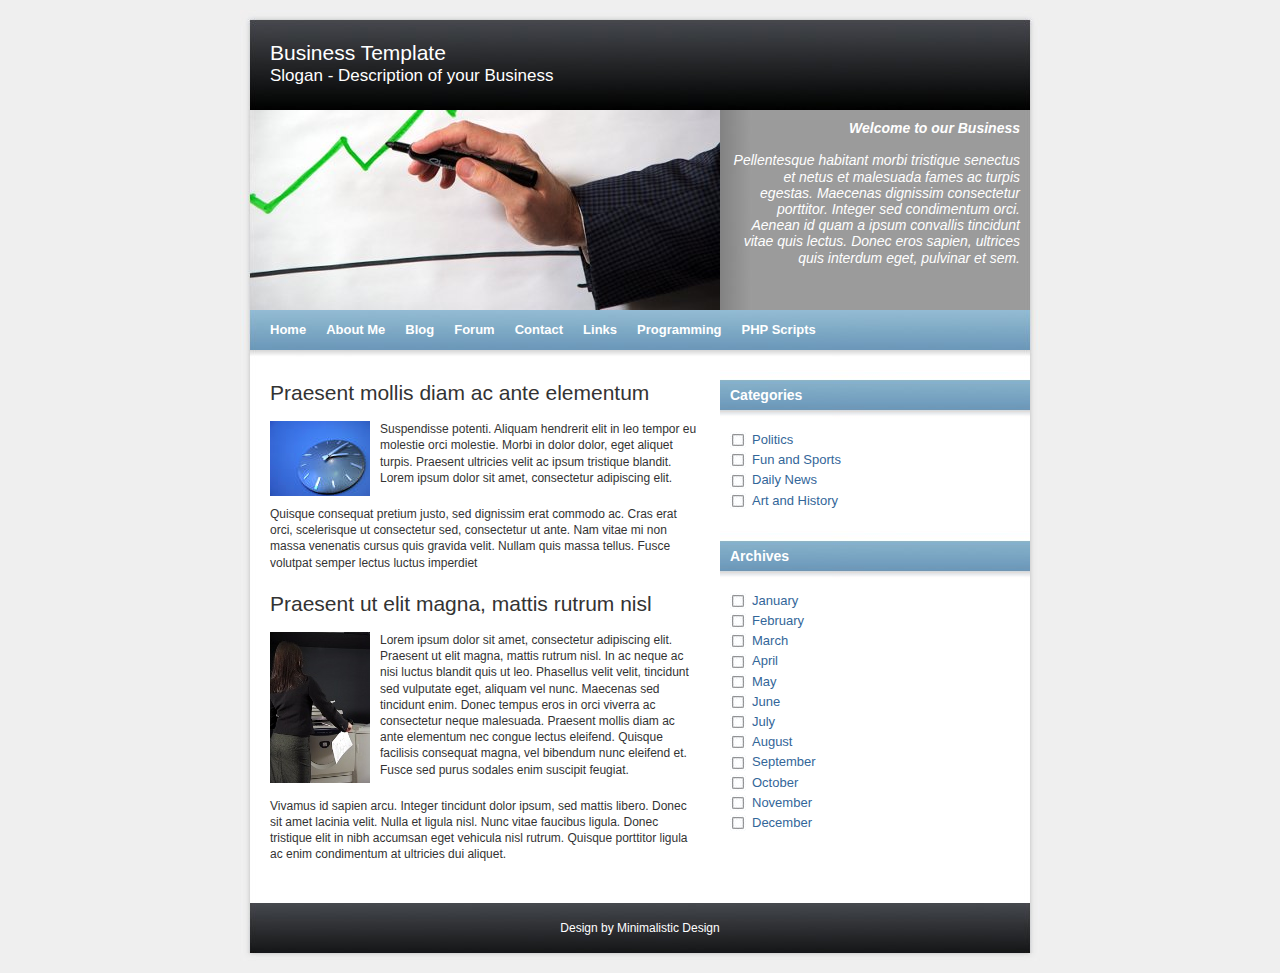
<file: index.html>
<!DOCTYPE html PUBLIC "-//W3C//DTD XHTML 1.0 Strict//EN" "http://www.w3.org/TR/xhtml1/DTD/xhtml1-strict.dtd">
<html xmlns="http://www.w3.org/1999/xhtml">
<head>
<title>Free xhtml template - minimalistic-design.net</title>	
<meta http-equiv="Content-Type" content="text/html; charset=UTF-8" />
<link rel="stylesheet" type="text/css" href="style.css" media="screen" />
</head>
<body>

<div id="page">

<div id="header">
<h1><a href="#">Business Template</a></h1>
<h2>Slogan - Description of your Business</h2>
</div>

<div id="intro"> 
<p>
<strong>Welcome to our Business</strong><br /><br />
Pellentesque habitant morbi tristique senectus et netus et malesuada fames ac turpis egestas. Maecenas dignissim consectetur porttitor. Integer sed condimentum orci. Aenean id quam a ipsum convallis tincidunt vitae quis lectus. Donec eros sapien, ultrices quis interdum eget, pulvinar et sem.
</p>
</div>

<div id="menu">
<ul>
<li><a href="#">Home</a></li> 

<li><a href="#">About Me</a></li> 
<li><a href="#">Blog</a></li> 
<li><a href="#">Forum</a></li>
<li><a href="#">Contact</a></li> 
<li><a href="#">Links</a></li> 
<li><a href="#">Programming</a></li>
<li><a href="#">PHP Scripts</a></li>
</ul>
</div>
<div id="menubottom"> </div>

<div id="wrapper">

<div id="content">

<h2>Praesent mollis diam ac ante elementum</h2>

<div style="float: left; padding: 10px 10px 0 0;"><img src="image.jpg" alt="image" /></div>
<p>
Suspendisse potenti. Aliquam hendrerit elit in leo tempor eu molestie orci molestie. Morbi in dolor dolor, eget aliquet turpis. Praesent ultricies velit ac ipsum tristique blandit. Lorem ipsum dolor sit amet, consectetur adipiscing elit.
</p>
<p>
Quisque consequat pretium justo, sed dignissim erat commodo ac. Cras erat orci, scelerisque ut consectetur sed, consectetur ut ante. Nam vitae mi non massa venenatis cursus quis gravida velit. Nullam quis massa tellus. Fusce volutpat semper lectus luctus imperdiet
</p>
<h2>Praesent ut elit magna, mattis rutrum nisl</h2>
<div style="float: left; padding: 10px 10px 0 0;"><img src="image1.jpg" alt="image1" /></div>
<p>
Lorem ipsum dolor sit amet, consectetur adipiscing elit. Praesent ut elit magna, mattis rutrum nisl. In ac neque ac nisi luctus blandit quis ut leo.
Phasellus velit velit, tincidunt sed vulputate eget, aliquam vel nunc. Maecenas sed tincidunt enim. Donec tempus eros in orci viverra ac consectetur neque malesuada.
Praesent mollis diam ac ante elementum nec congue lectus eleifend. Quisque facilisis consequat magna, vel bibendum nunc eleifend et. Fusce sed purus sodales enim suscipit feugiat. 
</p>
<p>
Vivamus id sapien arcu. Integer tincidunt dolor ipsum, sed mattis libero. Donec sit amet lacinia velit. Nulla et ligula nisl. Nunc vitae faucibus ligula. Donec tristique elit in nibh accumsan eget vehicula nisl rutrum. Quisque porttitor ligula ac enim condimentum at ultricies dui aliquet.
</p>
</div>

<div id="sidebar"> 

<h2>Categories</h2>

<ul>
<li><a href="#">Politics</a></li> 
<li><a href="#">Fun and Sports</a></li> 
<li><a href="#">Daily News</a></li> 
<li><a href="#">Art and History</a></li>
</ul>

<h2>Archives</h2>

<ul>
<li><a href="#">January</a></li> 
<li><a href="#">February</a></li> 
<li><a href="#">March</a></li> 
<li><a href="#">April</a></li>
<li><a href="#">May</a></li> 
<li><a href="#">June</a></li> 
<li><a href="#">July</a></li> 
<li><a href="#">August</a></li> 
<li><a href="#">September</a></li>
<li><a href="#">October</a></li>
<li><a href="#">November</a></li>
<li><a href="#">December</a></li>
</ul>

</div>

<div style="clear: both;"> </div>

</div>

<div id="footer">
<p>
Design by <a href="http://www.minimalistic-design.com">Minimalistic Design</a>
</p>
</div>
<div id="bottom"> </div>

</div>

		
</body>

</html>
</file>
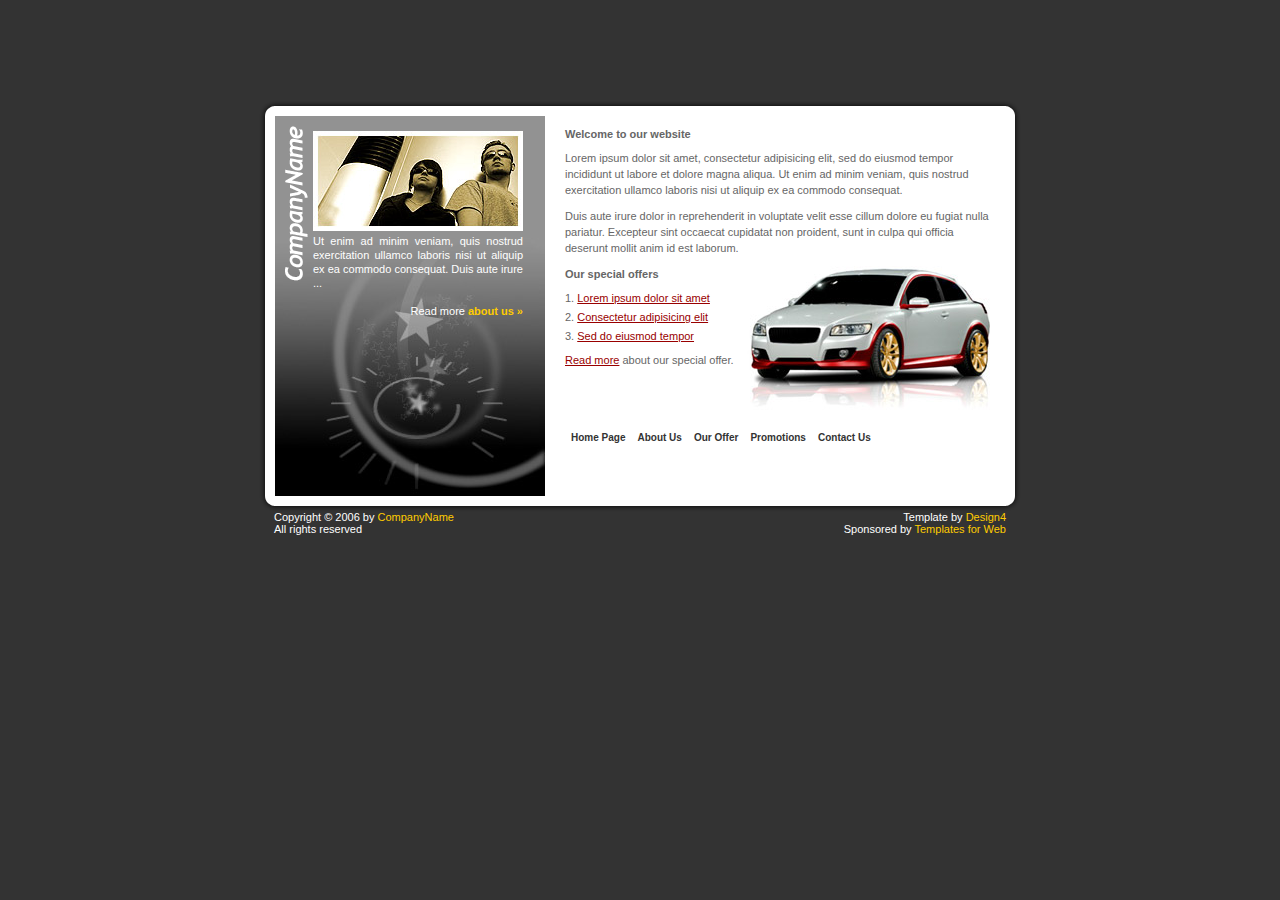
<file: car/XHTML/index.html>
<!DOCTYPE html PUBLIC "-//W3C//DTD XHTML 1.0 Strict//EN"
 "http://www.w3.org/TR/xhtml1/DTD/xhtml1-strict.dtd">

<html xmlns="http://www.w3.org/1999/xhtml">
<head>
	<title>Company Name</title>
  <meta name="Keywords" content="free template, template, xhtml, strict, css" />
	<meta name="Description" content="Template 002 sponsored by istoritve.com" />
	<meta http-equiv="Content-Type" content="text/html; charset=iso-8859-1" />	
	<meta name="Author" content="www.design4.ltd.pl" />
	<link rel="stylesheet" type="text/css" href="style.css" />
</head>
<body>
<div id="main">
		 <div id="top"><!-- --></div>
		 <div id="mainContent">
		 			<div id="leftCol">
  					<h1><img src="images/companyname.gif" alt="Company Name" title="Company Name" /></h1>
						<p><img src="images/people.jpg" alt="Temp" title="Temp" /><br />Ut enim ad minim veniam, 
						quis nostrud exercitation ullamco laboris 
  					nisi ut aliquip ex ea commodo consequat. Duis aute irure ...<br /><br /> 
  					<span class="imgRight">Read more <a href="#">about us &raquo;</a></span></p>
					
					</div>
      		<div id="rightCol">
      		  <h2>Welcome to our website</h2>
      			<p>Lorem ipsum dolor sit amet, consectetur adipisicing elit, 
      			sed do eiusmod tempor incididunt ut labore et dolore magna aliqua. 
      			Ut enim ad minim veniam, quis nostrud exercitation ullamco 
      			laboris nisi ut aliquip ex ea commodo consequat.</p> 
      			<p>Duis aute irure dolor in reprehenderit in voluptate velit 
      			esse cillum dolore eu fugiat nulla pariatur. Excepteur sint 
      			occaecat cupidatat non proident, sunt in culpa qui officia 
      			deserunt mollit anim id est laborum.</p>
      			<p><strong>Our special offers</strong><img src="images/c30.jpg" class="imgRight" alt="See also our special offer" /></p>
      			<ol>
      				 <li>1. <a href="#">Lorem ipsum dolor sit amet</a></li>
      				 <li>2. <a href="#">Consectetur adipisicing elit</a></li>
      				 <li>3. <a href="#">Sed do eiusmod tempor</a></li>
      			</ol>
      			<p><a href="#">Read more</a> about our special offer.</p>
      			<div id="menu">
      				<ul>
      					<li><a href="#">Home Page</a></li>
      					<li><a href="#">About Us</a></li>
      					<li><a href="#">Our Offer</a></li>
      					<li><a href="#">Promotions</a></li>
      					<li><a href="#">Contact Us</a></li>                    
      				</ul>
      			</div>				
      		</div>					
		 </div>
		 <div id="footer">
		 			<p class="imgLeft">
						 Copyright &copy; 2006 by <a href="#">CompanyName</a><br /> 
						 All rights reserved
					</p>
					<p class="imgRight">
						 Template by <a href="http://www.design4.ltd.pl" title="XHTML and CSS templates for sNews">Design4</a><br />
						 Sponsored by <a href="http://www.minimalistic-design.com" title="Open Source and Webmaster Forum">Templates for Web</a>
					</p>
		 </div>		 
</div>	
</body>
</html>
</file>
<file: style.css>
*{margin:0; padding:0;}

body {
font-family: Arial;
font-size: 12px; 
background: #efefef;
color: #333; 
margin:0; 
padding:0;
line-height: 135%;
}

a { color: #336699; text-decoration: none; }
a:hover { text-decoration: none; color : #880000; }

img { border: none; } 
img a {border:none;} 

ul { list-style-type: none; }

#page {
width: 800px;
margin: 10px auto;
}

#header { 
background: #efefef url(images/header.jpg) no-repeat;
height: 100px;
}
#header h1 {
font-size: 21px;
font-weight: 100;
padding: 35px 0 0 30px;
}
#header h1 a {
color: #fff;
}
#header h1 a:hover {
color: #eee;
}
#header h2 {
color: #fff;
font-size: 17px;
font-weight: 100;
padding: 7px 0 0 30px;
}

#intro {
background: #efefef url(images/intro.jpg) no-repeat;
height: 200px;
font-style: italic;
color: #fff;
}
#intro p {
font-size: 14px;
float: right;
padding: 10px 20px 0 0;
text-align: right; 
width: 290px;
}

#menu {
background: url(images/menu.jpg) no-repeat;
height: 40px;
line-height: 40px;
}

#menu ul {
list-style-type: none;
margin: 0;
padding-left: 20px;
}
#menu ul li {
display: block;
float: left;
}
#menu ul li a {
display: block;
padding: 0 10px 0 10px;
text-decoration: none;
color: #fff;
font-size: 13px;
font-weight: 600;
}
#menu ul li a:hover {
color: #fff;
background: url(images/menuover.png) repeat-x;
}

#menubottom { background: #efefef url(images/menubottom.jpg) no-repeat; padding: 5px 0; }

#wrapper {
background: url(images/content.jpg) repeat-y;
padding: 10px 10px 30px 30px;
}

#content {
float: left;
width: 430px;
}

#sidebar {
float: right;
width: 310px;
}

#footer {
background: url(images/footer.jpg) no-repeat;
margin: 0 auto;
font-weight: 100;
font-size: 12px;
text-align: center;
color #fff;	
height: 50px;
line-height: 50px;
}
#footer p { color: #fff; }
#footer a { color: #fff; text-decoration: none; }
#footer a:hover { text-decoration: underline; }

#bottom { background: #efefef url(images/bottom.jpg) no-repeat; padding: 5px 0; }

#content h2 { font-weight: 100; color: #333; font-size: 21px; padding: 15px 0 10px 0;}
#content p { padding: 10px 0; }
#content ul {
color: #555555;
padding: 10px 30px;
}
#content ul li {
list-style-type: square;
}

#sidebar img { padding: 0; margin: 0; }
#sidebar ul {
    list-style-type: none; 
}

#sidebar h2 {
    background: url(images/sidebarh2.jpg) no-repeat;
    height: 50px;
    line-height: 50px;
    font-weight: 600;
    font-size: 14px;
    margin: 0 0 0 0; padding: 0 0 0 10px; 
    color: #fff;
}

#sidebar ul li {

}

#sidebar ul {
padding: 10px 0 20px 10px;
}

#sidebar ul li {
    background: url(images/bullet.jpg) no-repeat center left;
    padding: 2px 0 2px 22px;
}
#sidebar ul li a { font-size: 13px; }
</file>
<file: car/XHTML/style.css>
* { margin: 0px; padding: 0px; }
.both { clear: both; }

body { background-color: #333; font: normal 11px Verdana, Tahoma, Arial, Helvetica, sans-serif; color: #666; }

h1 { font-size: 12px; }
h1 img { float: left; margin-right: 5px; }
h2 { font: bold 11px Verdana, Tahoma, Arial, Helvetica, sans-serif; color: #666; }

#main { margin: 100px auto; width: 762px;
	clear: both; background: #fff url(images/mainbg.gif) top repeat-y; }

#top { background: #333 url(images/topbg.gif) top no-repeat;
	width: 762px; height: 16px; clear: both; }

#mainContent { padding: 0px 16px; clear: both; }

.imgLeft { float: left; }
.imgRight { float: right; text-align: right; }

#leftCol { float: left; width: 250px; padding: 10px; background: #929292 url(images/stars.jpg) left bottom no-repeat; height: 360px; }
#leftCol p { color: #fff; text-align: justify; line-height: 14px; margin: 5px 0px; width: 210px; float: left; }
#leftCol a { color: #fc0; text-decoration: none; font-weight: bold; }
#leftCol a:hover { color: #fff; text-decoration: none; }

#rightCol { width: 430px; background: #fff; float: left;
	margin-left: 20px; padding-top: 12px; }
#rightCol a { color: #900; text-decoration: underline; }
#rightCol a:hover { color: #900; text-decoration: none; }
#rightCol p { margin: 10px 0px; line-height: 16px; }
#rightCol ol { list-style: none; }
#rightCol ol li { margin: 7px 0px; }

#menu { text-align: center; clear: both; width: 430px; }
#menu li { list-style: none; float: left; margin: 0px 6px 3px 6px; }
#menu li a { font: bold 10px Verdana, Arial, helvetica, sans-serif; color: #333; text-decoration: none; }
#menu li a:hover { color: #900; text-decoration: none; }

#footer { background: #333 url(images/footbg.gif) top no-repeat;
	width: 762px; height: 30px; clear: both; }
#footer p { padding: 15px; color: #fff; }
#footer a { color: #fc0; text-decoration: none;  }
#footer a:hover { color: #fff; text-decoration: none; }
</file>
